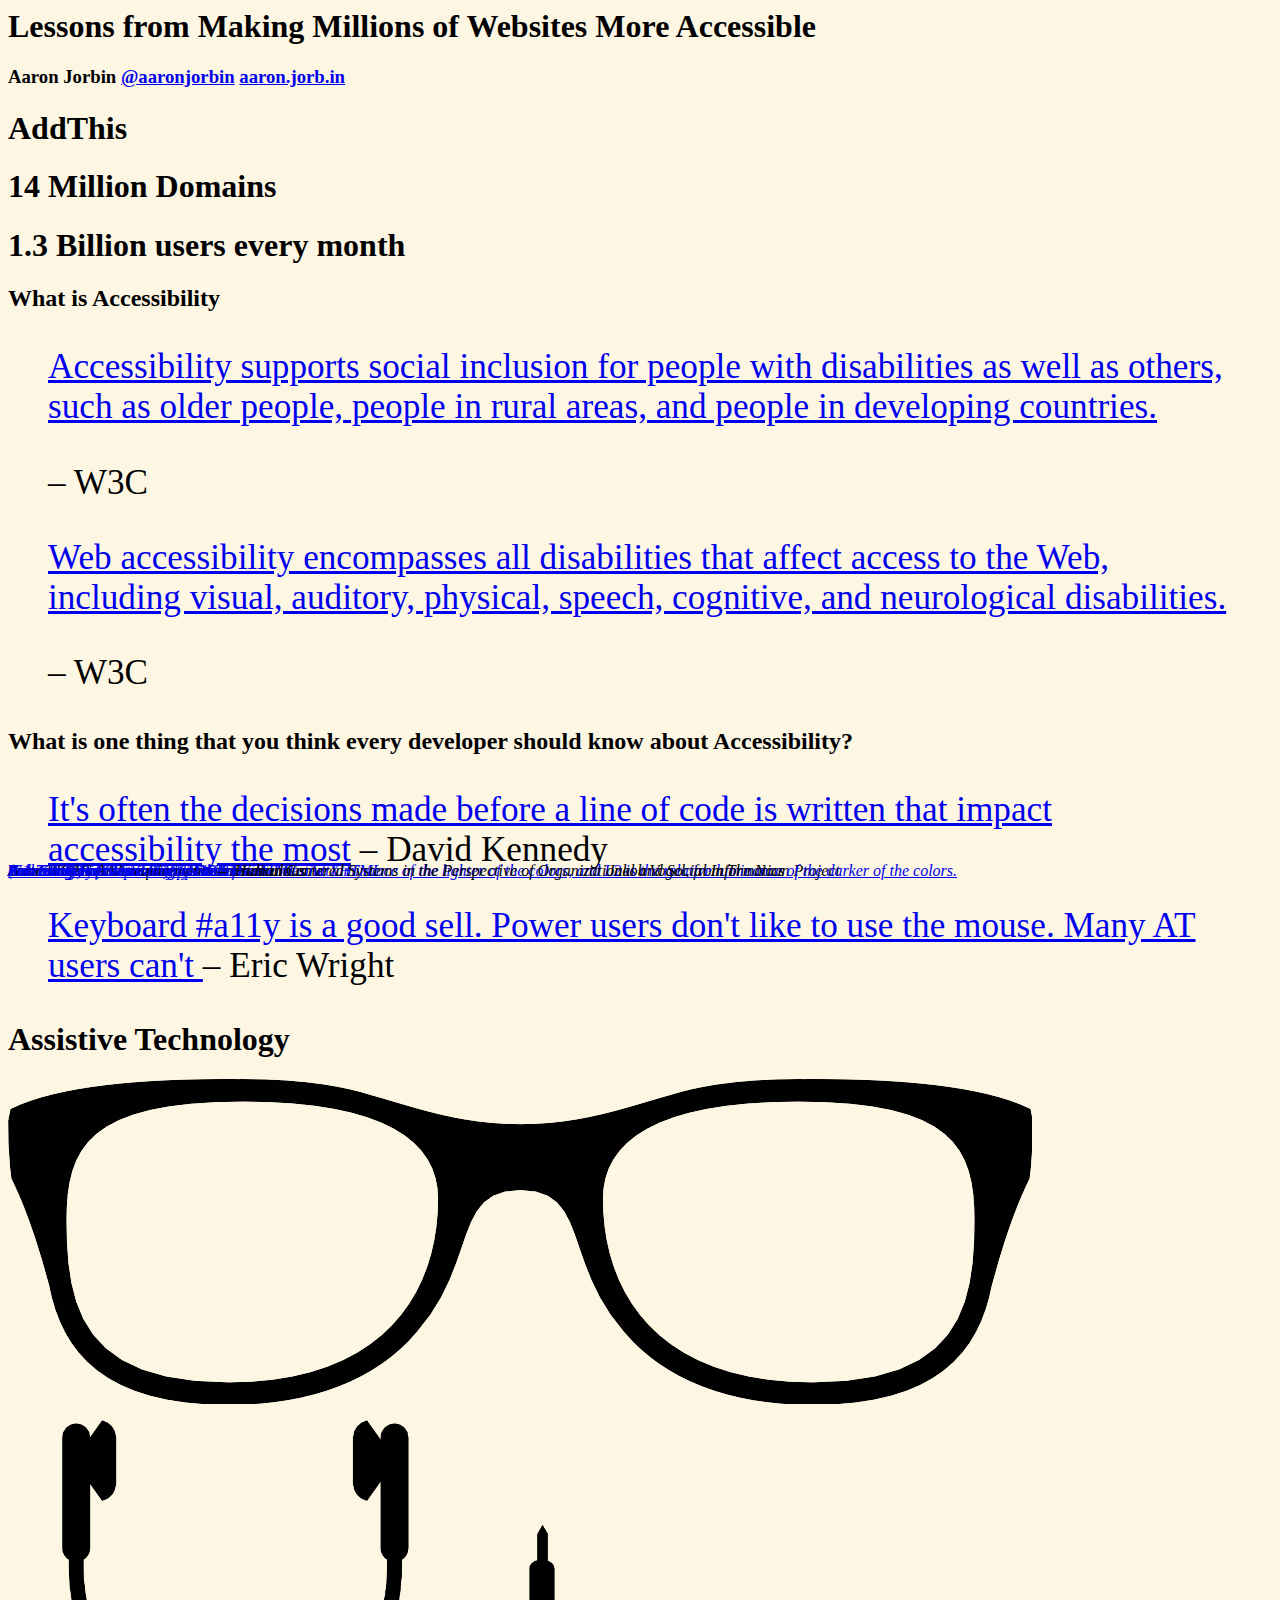
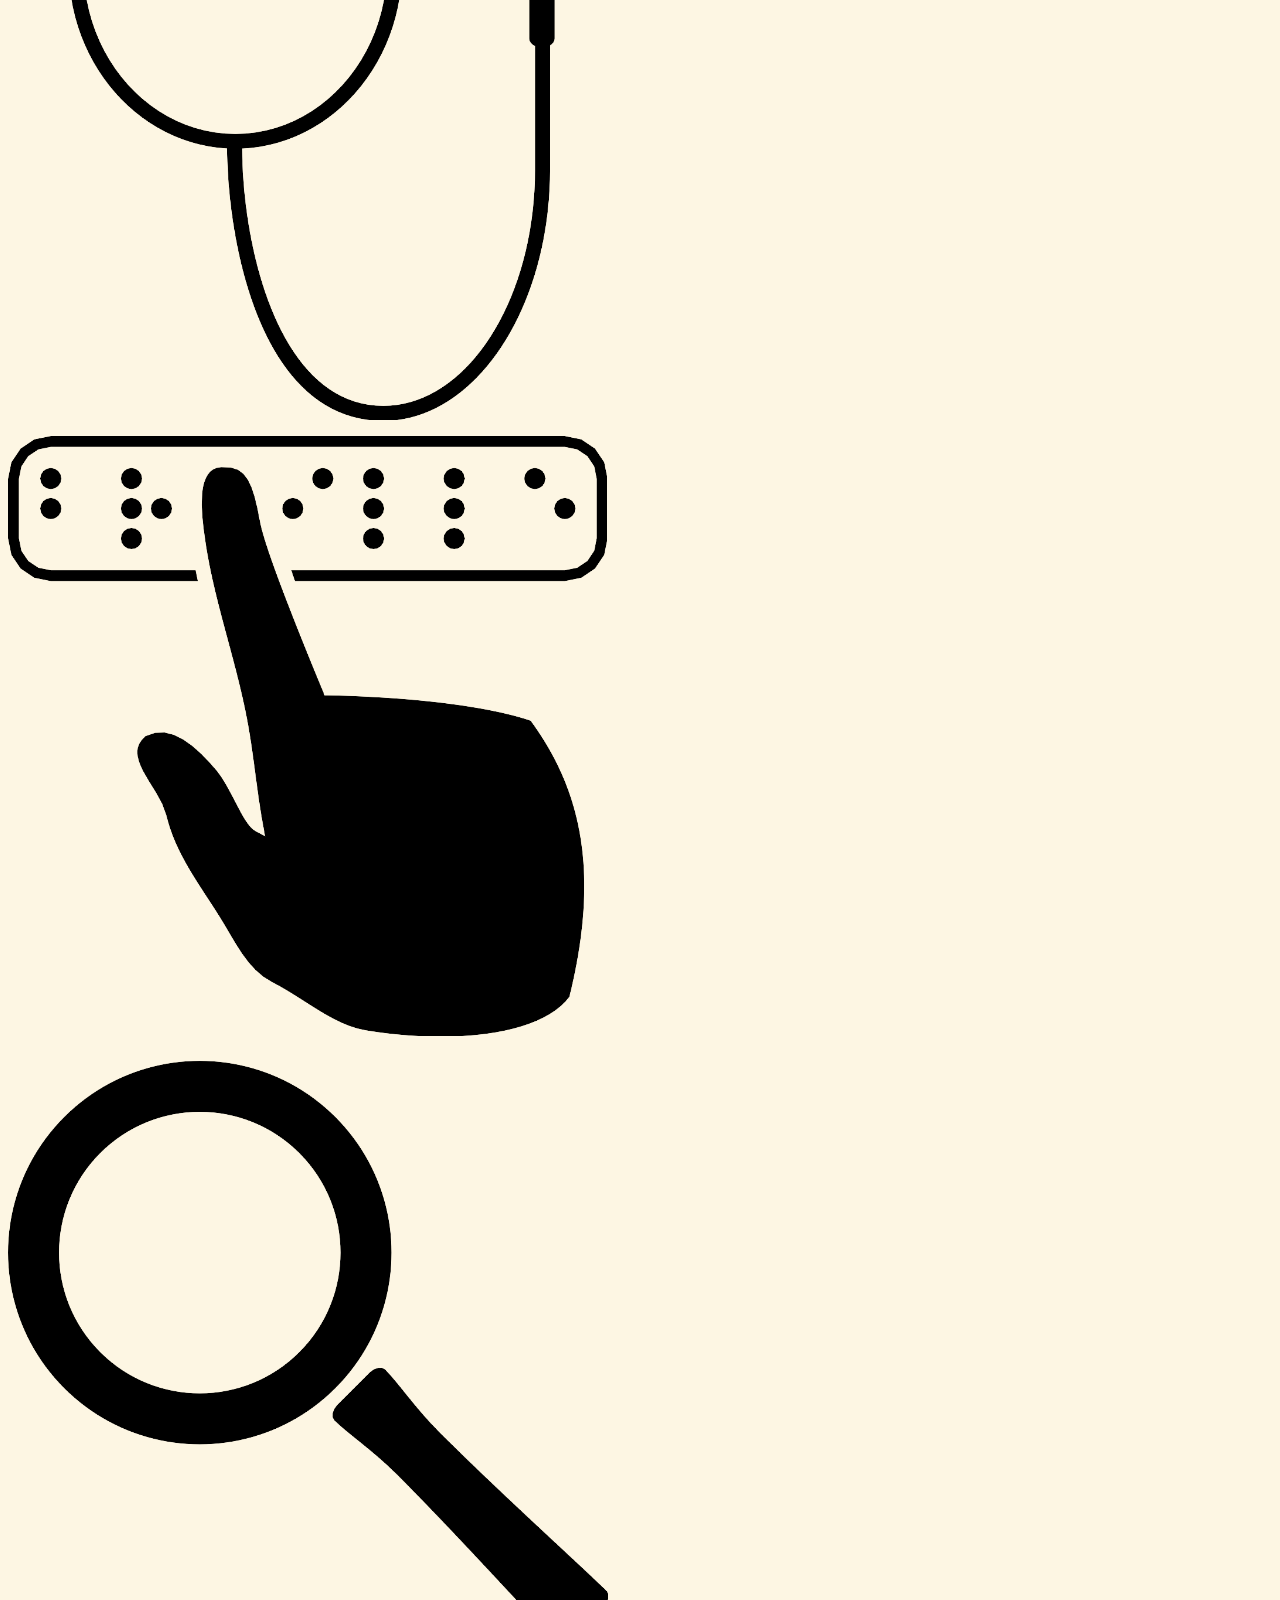
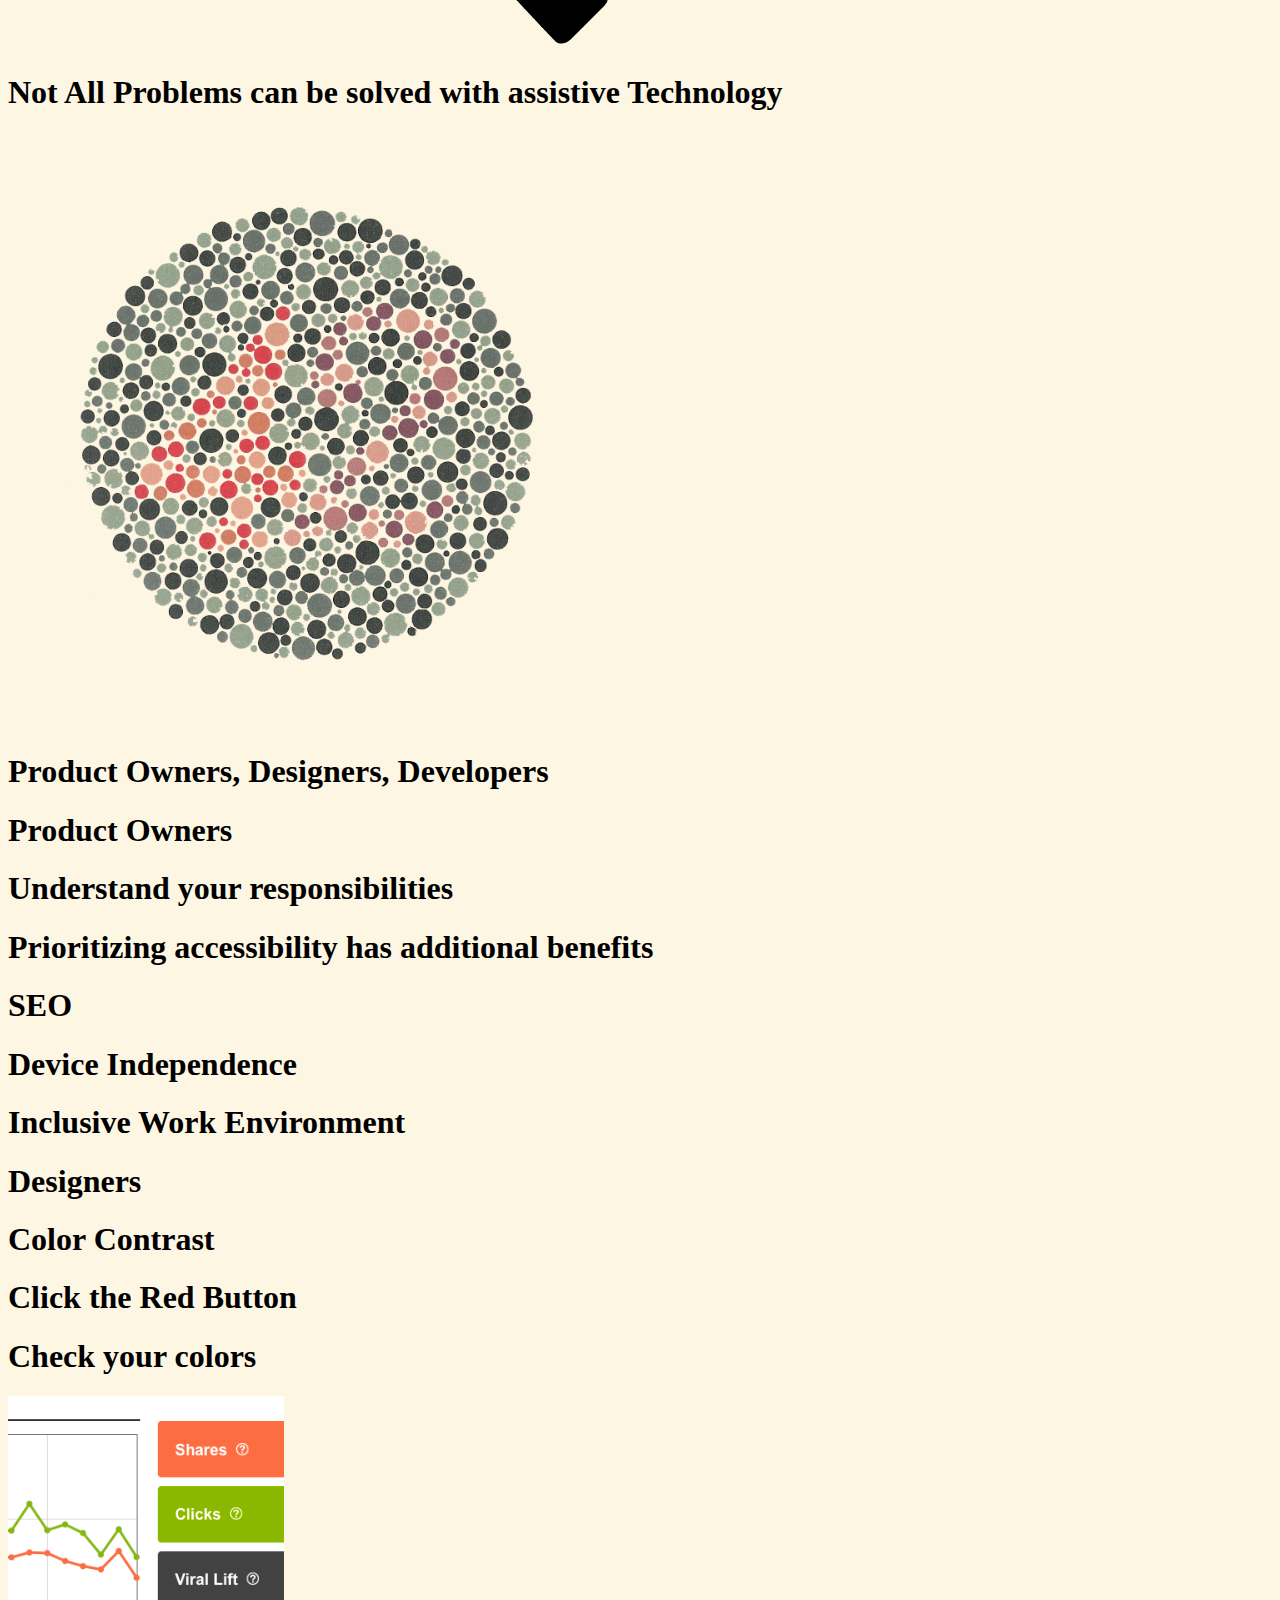
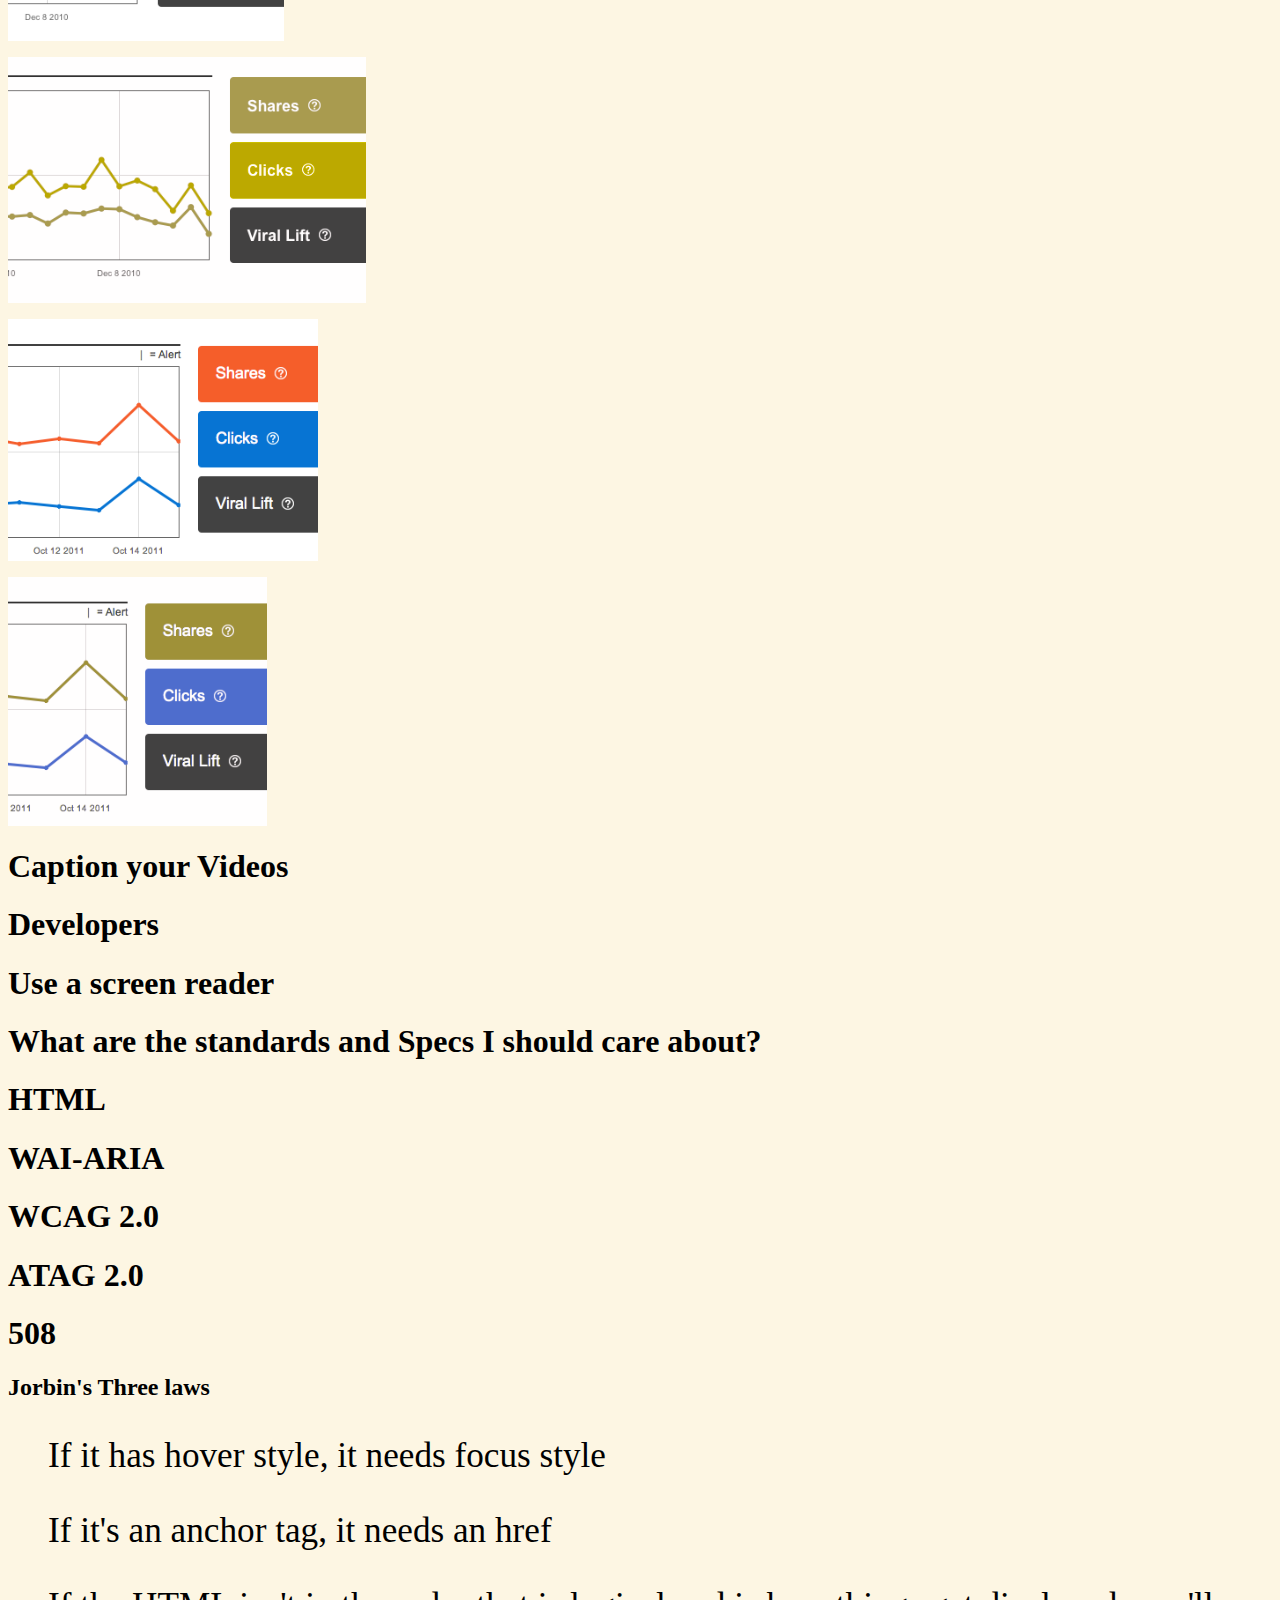
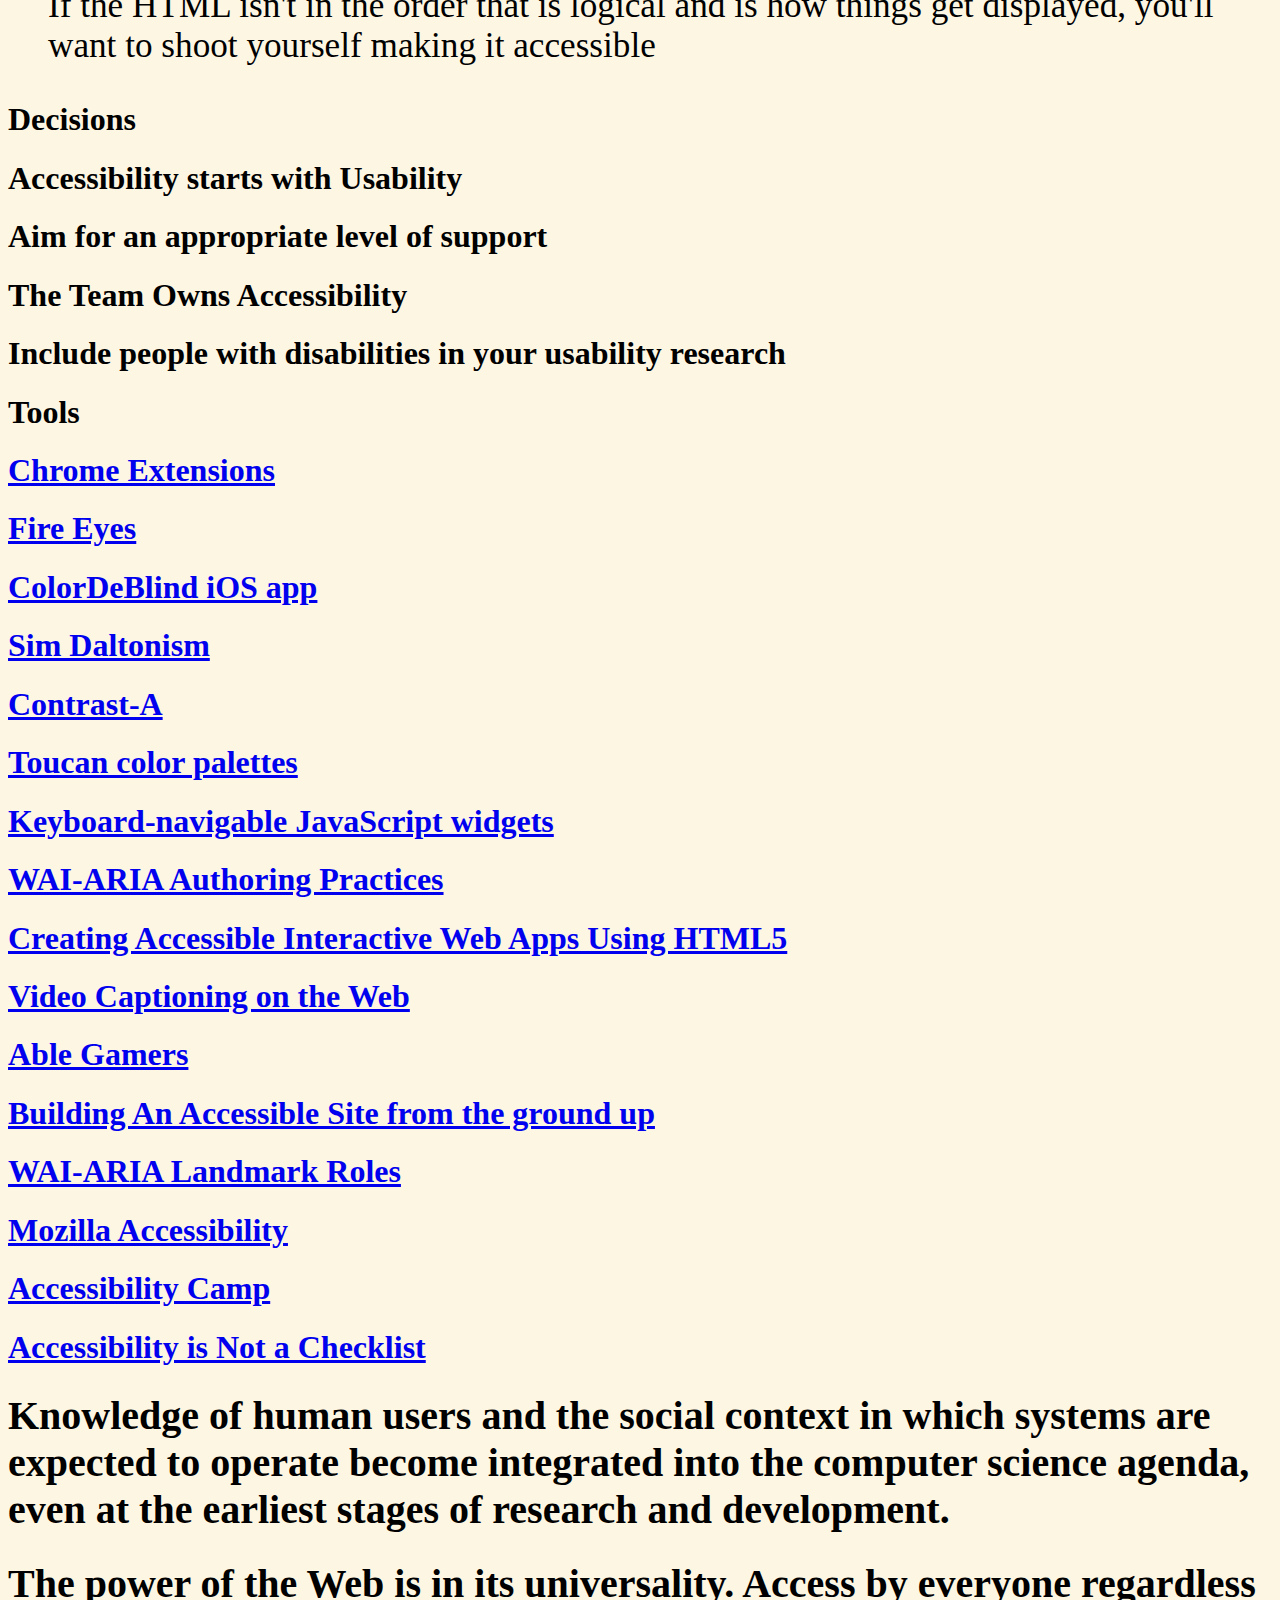
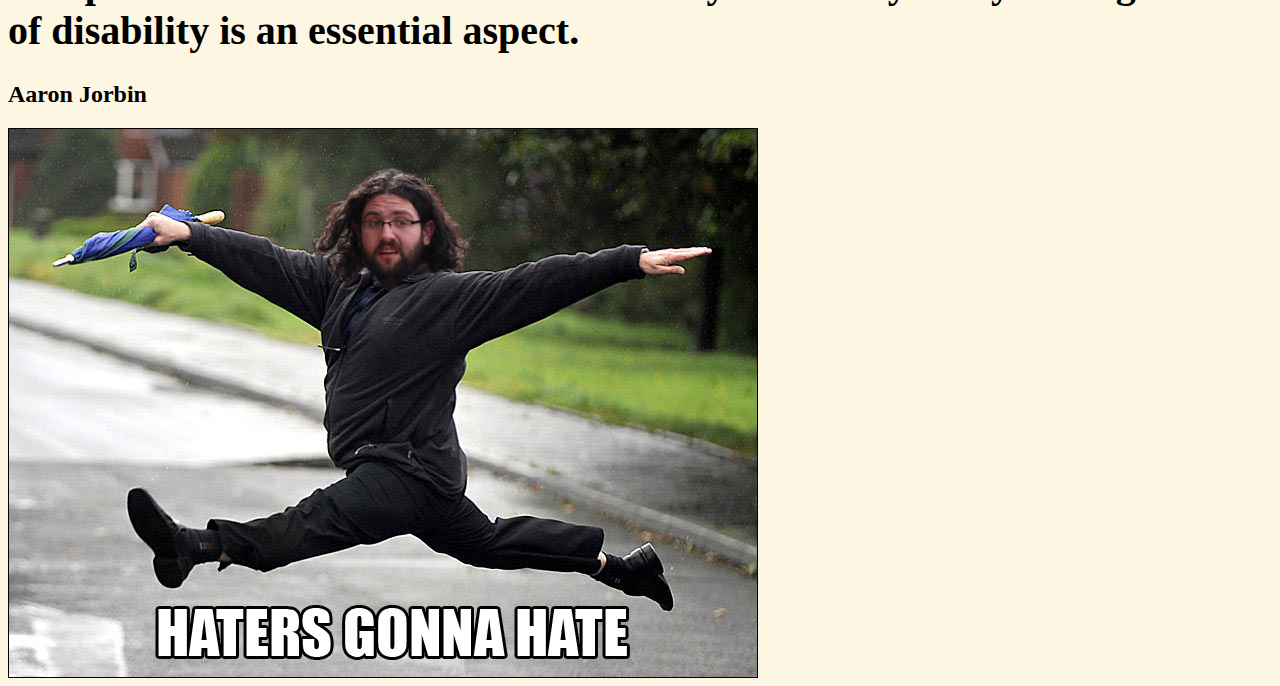
<file: index.html>
<html>
  <head>
  <title>Lessons from Making Millions of Websites More Accessible</title>
  <link href="css/style.css" media="screen" rel="stylesheet" type="text/css" />
  <script src="js/modernizr.custom.js"></script>
</head>
<body>
<article class="deck-container">
<ul>
<li><h1>Lessons from Making Millions of Websites More Accessible</h1>
<h3>Aaron Jorbin <a href="http://twitter.com/aaronjorbin" title="follow me on twitter">@aaronjorbin</a> <a href="http://aaron.jorb.in" title="My homepage">aaron.jorb.in</a></h3>
</li>
<li><h1>AddThis</h1>
</li>
<li><h1>14 Million Domains</h1>
</li>
<li><h1>1.3 Billion users every month</h1>
</li>
<li><h2>What is Accessibility</h2>
<blockquote>
<p><a href="http://www.w3.org/standards/webdesign/accessibility">Accessibility supports social inclusion for people with disabilities as well as others, such as older people, people in rural areas, and people in developing countries.</a> </p>
<p>&ndash; W3C</p>
<p><a href="http://www.w3.org/WAI/intro/accessibility.php">Web accessibility encompasses all disabilities that affect access to the Web, including visual, auditory, physical, speech, cognitive, and neurological disabilities.</a> </p>
<p>&ndash; W3C</p>
</blockquote>
</li>
<li><h2>What is one thing that you think every developer should know about Accessibility?</h2>
<blockquote>
<p><a href="https://twitter.com/DavidAKennedy/status/209999350116528129">It&#39;s often the decisions made before a line of code is written that impact accessibility the most</a>
&ndash; David Kennedy</p>
<p><a href="https://twitter.com/ewaccess/status/210033655085674496">Keyboard #a11y is a good sell. Power users don&#39;t like to use the mouse. Many AT users can&#39;t </a>
&ndash; Eric Wright</p>
</blockquote>
</li>
<li><h1>Assistive Technology</h1>
</li>
<li><p><img src='img/eye.png' alt='eyeglasses'></p>
</li>
<li><p><img src='img/earbuds.png' alt='headphones'></p>
</li>
<li><p><img src='img/braille.png' alt='braille text'><em>Jakob Vogel, from The Noun Project</em></p>
</li>
<li><p><img src='img/magnify.png' alt='Magnifying Glass'></p>
</li>
<li><h1>Not All Problems can be solved with assistive Technology</h1>
</li>
<li><p><img src='img/Ishihara_23.png' alt='Test image for Pretopinia' data-original="http://en.wikipedia.org/wiki/File:Ishihara_23.PNG" ></p>
</li>
<li><h1 class="sectionTitle"> Product Owners, Designers, Developers</h1>
</li>
<li><h1>Product Owners</h1>
</li>
<li><h1>Understand your responsibilities</h1>
</li>
<li><h1>Prioritizing accessibility has additional benefits</h1>
</li>
<li><h1>SEO</h1>
</li>
<li><h1>Device Independence</h1>
</li>
<li><h1>Inclusive Work Environment</h1>
</li>
</ul>
<!-- END PRODUCT OWNERS SECTION  -->

<ul>
<li><h1>Designers</h1>
</li>
<li><h1>Color Contrast</h1>
<p><em><a href='http://www.w3.org/TR/WCAG/#visual-audio-contrast'>(L1 + 0.05) / (L2 + 0.05), where L1 is the relative luminance of the lighter of the colors, and L2 is the relative luminance of the darker of the colors.</a></em></p>
</li>
<li><h1>Click the Red Button</h1>
</li>
<li><h1>Check your colors</h1>
</li>
<li><p><img src="img/fo.png" alt="" title="Normal Vision old version" /></p>
</li>
<li><p><img src="img/po.png" alt="" title="Pronetopia old version" class='grow' /></p>
</li>
<li><p><img src="img/fn.png" alt="" title="Normal Vision now" class='grow' /></p>
</li>
<li><p><img src="img/pn.png" alt="" title="Pronetopia now" class='grow' /></p>
</li>
<li><h1>Caption your Videos</h1>
</li>
<li><h1>Developers</h1>
</li>
<li><h1>Use a screen reader</h1>
</li>
<li><h1>What are the standards and Specs I should care about?</h1>
</li>
<li><h1>HTML</h1>
<p><em><a href='http://dev.w3.org/html5/spec/single-page.html'>A vocabulary and associated APIs for HTML and XHTML</a></em></p>
</li>
<li><h1>WAI-ARIA</h1>
<p><em><a href='http://www.w3.org/WAI/intro/aria.php'>Accessible Rich Internet Applications</a></em></p>
</li>
<li><h1>WCAG 2.0</h1>
<p><em><a href='http://www.w3.org/TR/WCAG/'>Web Content Accessibility Guidelines</a></em></p>
</li>
<li><h1>ATAG 2.0</h1>
<p><em><a href='http://www.w3.org/TR/ATAG20/'>Authoring Tool Accessibility Guidelines</a></em></p>
</li>
<li><h1>508</h1>
<p><em><a href='http://www.section508.gov/'>Section 508 of the Americans with Disabilities Act</a></em></p>
</li>
<li><h2>Jorbin&#39;s Three laws</h2>
<blockquote>
<p>If it has hover style, it needs focus style</p>
<p>If it&#39;s an anchor tag, it needs an href</p>
<p>If the HTML isn&#39;t in the order that is logical and is how things get displayed, you&#39;ll want to shoot yourself making it accessible</p>
</blockquote>
</li>
<li><h1>Decisions</h1>
</li>
<li><h1>Accessibility starts with Usability</h1>
</li>
<li><h1>Aim for an appropriate level of support</h1>
<p><em>Some WCAG AAA requirements are ridiculous</em> </p>
</li>
<li><h1>The Team Owns Accessibility</h1>
</li>
<li><h1>Include people with disabilities in your usability research</h1>
<p><em><a href='http://www.uiaccess.com/accessucd/ut_plan.html#recruiting'>Recruiting Participants with Disabilities</a></em></p>
</li>
<li><h1>Tools</h1>
</li>
<li><h1><a href="http://code.google.com/p/google-axs-chrome/">Chrome Extensions</a></h1>
</li>
<li><h1><a href="http://www.deque.com/products/worldspace-fireeyes">Fire Eyes</a></h1>
</li>
<li><h1><a href="http://itunes.apple.com/app/colordeblind/id513529073">ColorDeBlind iOS app</a></h1>
</li>
<li><h1><a href="http://michelf.com/projects/sim-daltonism/">Sim Daltonism</a></h1>
</li>
<li><h1><a href="http://www.adobe.com/cfusion/marketplace/index.cfm?event=marketplace.offering&amp;offeringid=10763&amp;marketplaceid=1">Contrast-A</a></h1>
</li>
<li><h1><a href="http://advanced.aviary.com/tools/color-swatches">Toucan color palettes</a></h1>
</li>
<li><h1><a href="https://developer.mozilla.org/en/Accessibility/Keyboard-navigable_JavaScript_widgets">Keyboard-navigable JavaScript widgets</a></h1>
</li>
<li><h1><a href="http://www.w3.org/WAI/PF/aria-practices/">WAI-ARIA Authoring Practices</a></h1>
</li>
<li><h1><a href="http://google-axs-chrome.googlecode.com/svn/trunk/developer/io_2011/index.html">Creating Accessible Interactive Web Apps Using HTML5</a></h1>
</li>
<li><h1><a href="http://www.slideshare.net/kingkool68/video-captioning-on-the-web">Video Captioning on the Web</a></h1>
</li>
<li><h1><a href="http://www.ablegamers.org/">Able Gamers</a></h1>
</li>
<li><h1><a href="http://www.slideshare.net/kingkool68/building-an-accessible-site-from-the-ground-up">Building An  Accessible Site from the ground up</a></h1>
</li>
<li><h1><a href="http://juicystudio.com/article/examining-wai-aria-document-andmark-roles.php">WAI-ARIA Landmark Roles</a></h1>
</li>
<li><h1><a href="http://www.mozilla.org/access/">Mozilla Accessibility</a></h1>
</li>
<li><h1><a href="http://www.accessibilitycamp.org/">Accessibility Camp</a></h1>
</li>
<li><h1><a href="http://uxprinciples.com/?page_id=108">Accessibility is Not a Checklist</a></h1>
</li>
</ul>
<ul>
<li class="final"> <h1>Knowledge of human users and the social context in which systems are expected to operate become integrated into the computer science agenda, even at the earliest stages of research and development.</h1><em><a href="http://www.ifp.illinois.edu/nsfhcs/bog_reports/bog4.html"> Rob Kling and Susan Leigh Star</a>&nbsp;&ndash;&nbsp; Human Centered Systems in the Perspective of Organizational and Social Informatics</em>

<li class="final">   <h1>The power of the Web is in its universality. Access by everyone regardless of disability is an essential aspect.</h1><em><a href='http://www.w3.org/Press/IPO-announce'>Tim Tim Berners-Lee</a></em> 
</li>
</ul>

<ul>
<li><h2>Aaron Jorbin</h2><img src='img/hate.jpg' alt='haters gone hate'/></li>
</ul>
</article>
<script src="//ajax.googleapis.com/ajax/libs/jquery/1.7.1/jquery.min.js"></script>
<script>window.jQuery || document.write('<script src="js/jquery.js"><\/script>')</script>
<script src="js/script.js"></script>
<script>
var _gaq=[['_setAccount','$=ga=%'],['_trackPageview'],['_trackPageLoadTime']];
(function(d,t){var g=d.createElement(t),s=d.getElementsByTagName(t)[0];g.async=1;
g.src=('https:'==location.protocol?'//ssl':'//www')+'.google-analytics.com/ga.js';
s.parentNode.insertBefore(g,s)}(document,'script'));
</script>
</file>
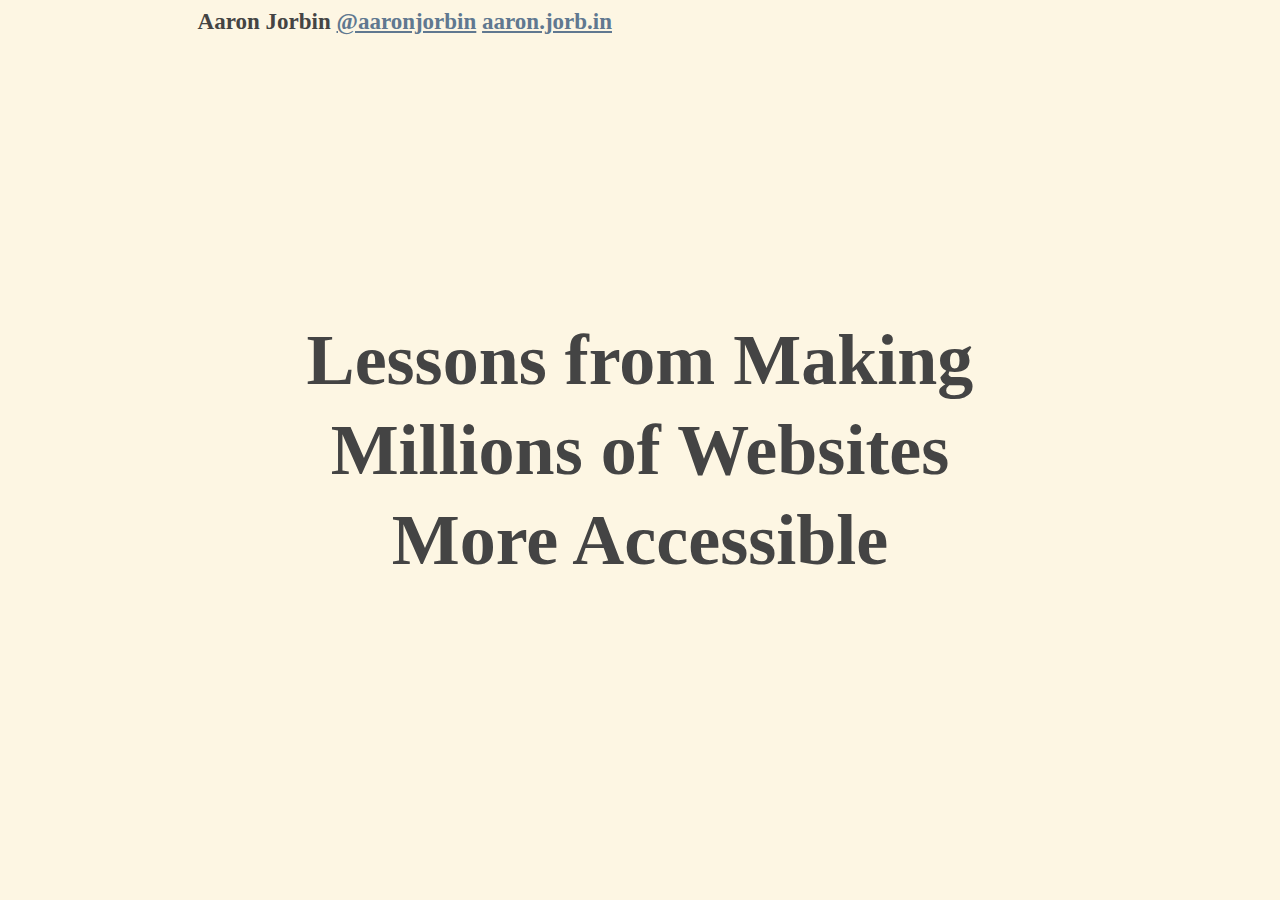
<file: public/index.html>
<html>
  <head>
  <title>Lessons from Making Millions of Websites More Accessible</title>
  <link href="css/style.css" media="screen" rel="stylesheet" type="text/css" />
  <script src="js/modernizr.custom.js"></script>
</head>
<body>
<article class="deck-container">
<ul>
<li><h1>Lessons from Making Millions of Websites More Accessible</h1>
<h3>Aaron Jorbin <a href="http://twitter.com/aaronjorbin" title="follow me on twitter">@aaronjorbin</a> <a href="http://aaron.jorb.in" title="My homepage">aaron.jorb.in</a></h3>
</li>
<li><h1>AddThis</h1>
</li>
<li><h1>14 Million Domains</h1>
</li>
<li><h1>1.3 Billion users every month</h1>
</li>
<li><h2>What is Accessibility</h2>
<blockquote>
<p><a href="http://www.w3.org/standards/webdesign/accessibility">Accessibility supports social inclusion for people with disabilities as well as others, such as older people, people in rural areas, and people in developing countries.</a> </p>
<p>&ndash; W3C</p>
<p><a href="http://www.w3.org/WAI/intro/accessibility.php">Web accessibility encompasses all disabilities that affect access to the Web, including visual, auditory, physical, speech, cognitive, and neurological disabilities.</a> </p>
<p>&ndash; W3C</p>
</blockquote>
</li>
<li><h2>What is one thing that you think every developer should know about Accessibility?</h2>
<blockquote>
<p><a href="https://twitter.com/DavidAKennedy/status/209999350116528129">It&#39;s often the decisions made before a line of code is written that impact accessibility the most</a>
&ndash; David Kennedy</p>
<p><a href="https://twitter.com/ewaccess/status/210033655085674496">Keyboard #a11y is a good sell. Power users don&#39;t like to use the mouse. Many AT users can&#39;t </a>
&ndash; Eric Wright</p>
</blockquote>
</li>
<li><h1>Assistive Technology</h1>
</li>
<li><p><img src='img/eye.png' alt='eyeglasses'></p>
</li>
<li><p><img src='img/earbuds.png' alt='headphones'></p>
</li>
<li><p><img src='img/braille.png' alt='braille text'><em>Jakob Vogel, from The Noun Project</em></p>
</li>
<li><p><img src='img/magnify.png' alt='Magnifying Glass'></p>
</li>
<li><h1>Not All Problems can be solved with assistive Technology</h1>
</li>
<li><p><img src='img/Ishihara_23.png' alt='Test image for Pretopinia' data-original="http://en.wikipedia.org/wiki/File:Ishihara_23.PNG" ></p>
</li>
<li><h1 class="sectionTitle"> Product Owners, Designers, Developers</h1>
</li>
<li><h1>Product Owners</h1>
</li>
<li><h1>Understand your responsibilities</h1>
</li>
<li><h1>Prioritizing accessibility has additional benefits</h1>
</li>
<li><h1>SEO</h1>
</li>
<li><h1>Device Independence</h1>
</li>
<li><h1>Inclusive Work Environment</h1>
</li>
</ul>
<!-- END PRODUCT OWNERS SECTION  -->

<ul>
<li><h1>Designers</h1>
</li>
<li><h1>Color Contrast</h1>
<p><em><a href='http://www.w3.org/TR/WCAG/#visual-audio-contrast'>(L1 + 0.05) / (L2 + 0.05), where L1 is the relative luminance of the lighter of the colors, and L2 is the relative luminance of the darker of the colors.</a></em></p>
</li>
<li><h1>Click the Red Button</h1>
</li>
<li><h1>Check your colors</h1>
</li>
<li><p><img src="img/fo.png" alt="" title="Normal Vision old version" /></p>
</li>
<li><p><img src="img/po.png" alt="" title="Pronetopia old version" class='grow' /></p>
</li>
<li><p><img src="img/fn.png" alt="" title="Normal Vision now" class='grow' /></p>
</li>
<li><p><img src="img/pn.png" alt="" title="Pronetopia now" class='grow' /></p>
</li>
<li><h1>Caption your Videos</h1>
</li>
<li><h1>Developers</h1>
</li>
<li><h1>Use a screen reader</h1>
</li>
<li><h1>What are the standards and Specs I should care about?</h1>
</li>
<li><h1>HTML</h1>
<p><em><a href='http://dev.w3.org/html5/spec/single-page.html'>A vocabulary and associated APIs for HTML and XHTML</a></em></p>
</li>
<li><h1>WAI-ARIA</h1>
<p><em><a href='http://www.w3.org/WAI/intro/aria.php'>Accessible Rich Internet Applications</a></em></p>
</li>
<li><h1>WCAG 2.0</h1>
<p><em><a href='http://www.w3.org/TR/WCAG/'>Web Content Accessibility Guidelines</a></em></p>
</li>
<li><h1>ATAG 2.0</h1>
<p><em><a href='http://www.w3.org/TR/ATAG20/'>Authoring Tool Accessibility Guidelines</a></em></p>
</li>
<li><h1>508</h1>
<p><em><a href='http://www.section508.gov/'>Section 508 of the Rehabilitation Act</a></em></p>
</li>
<li><h2>Jorbin&#39;s Three laws</h2>
<blockquote>
<p>If it has hover style, it needs focus style</p>
<p>If it&#39;s an anchor tag, it needs an href</p>
<p>If the HTML isn&#39;t in the order that is logical and is how things get displayed, you&#39;ll want to shoot yourself making it accessible</p>
</blockquote>
</li>
<li><h1>Decisions</h1>
</li>
<li><h1>Accessibility starts with Usability</h1>
</li>
<li><h1>Aim for an appropriate level of support</h1>
<p><em>Some WCAG AAA requirements are ridiculous</em> </p>
</li>
<li><h1>The Team Owns Accessibility</h1>
</li>
<li><h1>Include people with disabilities in your usability research</h1>
<p><em><a href='http://www.uiaccess.com/accessucd/ut_plan.html#recruiting'>Recruiting Participants with Disabilities</a></em></p>
</li>
<li><h1>Tools</h1>
</li>
<li><h1><a href="http://code.google.com/p/google-axs-chrome/">Chrome Extensions</a></h1>
</li>
<li><h1><a href="http://www.deque.com/products/worldspace-fireeyes">Fire Eyes</a></h1>
</li>
<li><h1><a href="http://itunes.apple.com/app/colordeblind/id513529073">ColorDeBlind iOS app</a></h1>
</li>
<li><h1><a href="http://michelf.com/projects/sim-daltonism/">Sim Daltonism</a></h1>
</li>
<li><h1><a href="http://www.adobe.com/cfusion/marketplace/index.cfm?event=marketplace.offering&amp;offeringid=10763&amp;marketplaceid=1">Contrast-A</a></h1>
</li>
<li><h1><a href="http://advanced.aviary.com/tools/color-swatches">Toucan color palettes</a></h1>
</li>
<li><h1><a href="https://developer.mozilla.org/en/Accessibility/Keyboard-navigable_JavaScript_widgets">Keyboard-navigable JavaScript widgets</a></h1>
</li>
<li><h1><a href="http://www.w3.org/WAI/PF/aria-practices/">WAI-ARIA Authoring Practices</a></h1>
</li>
<li><h1><a href="http://google-axs-chrome.googlecode.com/svn/trunk/developer/io_2011/index.html">Creating Accessible Interactive Web Apps Using HTML5</a></h1>
</li>
<li><h1><a href="http://www.slideshare.net/kingkool68/video-captioning-on-the-web">Video Captioning on the Web</a></h1>
</li>
<li><h1><a href="http://www.ablegamers.org/">Able Gamers</a></h1>
</li>
<li><h1><a href="http://www.slideshare.net/kingkool68/building-an-accessible-site-from-the-ground-up">Building An  Accessible Site from the ground up</a></h1>
</li>
<li><h1><a href="http://juicystudio.com/article/examining-wai-aria-document-andmark-roles.php">WAI-ARIA Landmark Roles</a></h1>
</li>
<li><h1><a href="http://www.mozilla.org/access/">Mozilla Accessibility</a></h1>
</li>
<li><h1><a href="http://www.accessibilitycamp.org/">Accessibility Camp</a></h1>
</li>
<li><h1><a href="http://uxprinciples.com/?page_id=108">Accessibility is Not a Checklist</a></h1>
</li>
</ul>
<ul>
<li class="final"> <h1>Knowledge of human users and the social context in which systems are expected to operate become integrated into the computer science agenda, even at the earliest stages of research and development.</h1><em><a href="http://www.ifp.illinois.edu/nsfhcs/bog_reports/bog4.html"> Rob Kling and Susan Leigh Star</a>&nbsp;&ndash;&nbsp; Human Centered Systems in the Perspective of Organizational and Social Informatics</em>

<li class="final">   <h1>The power of the Web is in its universality. Access by everyone regardless of disability is an essential aspect.</h1><em><a href='http://www.w3.org/Press/IPO-announce'>Tim Tim Berners-Lee</a></em> 
</li>
</ul>

<ul>
<li><h2>Aaron Jorbin</h2><img src='img/hate.jpg' alt='haters gone hate'/></li>
</ul>
</article>
<script src="//ajax.googleapis.com/ajax/libs/jquery/1.7.1/jquery.min.js"></script>
<script>window.jQuery || document.write('<script src="js/jquery.js"><\/script>')</script>
<script src="js/script.js"></script>
<script>
var _gaq=[['_setAccount','$=ga=%'],['_trackPageview'],['_trackPageLoadTime']];
(function(d,t){var g=d.createElement(t),s=d.getElementsByTagName(t)[0];g.async=1;
g.src=('https:'==location.protocol?'//ssl':'//www')+'.google-analytics.com/ga.js';
s.parentNode.insertBefore(g,s)}(document,'script'));
</script>
</file>
<file: css/style.css>
body, .deck-container .slide, .deck-container {
    background: #fdf6e3;
}

#what_is_accessibility blockquote,
#jorbin_s_three_laws blockquote,
#what_is_one_thing_that_you_think_every_developer_should_know_about_accessibility_ blockquote{
    font-size: 220%;
}

em{
    position: absolute;
    bottom: 20px;
}

img{
    max-height:600px;
}

.final h1{
    font-size: 2.5em;
}
</file>
<file: public/css/style.css>
/* /usr/local/lib/node_modules/slidedown.js/deck.js/core/deck.core.css */ 
html {
  height: 100%;
}

.deck-container {
  position: relative;
  height: 100%;
  width: 70%;
  margin: 0 auto;
  padding: 0 48px;
  font-size: 16px;
  line-height: 1.25;
  overflow: hidden;
  /* Resets and base styles from HTML5 Boilerplate */
  /* End HTML5 Boilerplate adaptations */
}
.js .deck-container {
  visibility: hidden;
}
.ready .deck-container {
  visibility: visible;
}
.touch .deck-container {
  -webkit-text-size-adjust: none;
}
.deck-container div, .deck-container span, .deck-container object, .deck-container iframe,
.deck-container h1, .deck-container h2, .deck-container h3, .deck-container h4, .deck-container h5, .deck-container h6, .deck-container p, .deck-container blockquote, .deck-container pre,
.deck-container abbr, .deck-container address, .deck-container cite, .deck-container code, .deck-container del, .deck-container dfn, .deck-container em, .deck-container img, .deck-container ins, .deck-container kbd, .deck-container q, .deck-container samp,
.deck-container small, .deck-container strong, .deck-container sub, .deck-container sup, .deck-container var, .deck-container b, .deck-container i, .deck-container dl, .deck-container dt, .deck-container dd, .deck-container ol, .deck-container ul, .deck-container li,
.deck-container fieldset, .deck-container form, .deck-container label, .deck-container legend,
.deck-container table, .deck-container caption, .deck-container tbody, .deck-container tfoot, .deck-container thead, .deck-container tr, .deck-container th, .deck-container td,
.deck-container article, .deck-container aside, .deck-container canvas, .deck-container details, .deck-container figcaption, .deck-container figure,
.deck-container footer, .deck-container header, .deck-container hgroup, .deck-container menu, .deck-container nav, .deck-container section, .deck-container summary,
.deck-container time, .deck-container mark, .deck-container audio, .deck-container video {
  margin: 0;
  padding: 0;
  border: 0;
  font-size: 100%;
  font: inherit;
  vertical-align: baseline;
}
.deck-container article, .deck-container aside, .deck-container details, .deck-container figcaption, .deck-container figure,
.deck-container footer, .deck-container header, .deck-container hgroup, .deck-container menu, .deck-container nav, .deck-container section {
  display: block;
}
.deck-container blockquote, .deck-container q {
  quotes: none;
}
.deck-container blockquote:before, .deck-container blockquote:after, .deck-container q:before, .deck-container q:after {
  content: "";
  content: none;
}
.deck-container ins {
  background-color: #ff9;
  color: #000;
  text-decoration: none;
}
.deck-container mark {
  background-color: #ff9;
  color: #000;
  font-style: italic;
  font-weight: bold;
}
.deck-container del {
  text-decoration: line-through;
}
.deck-container abbr[title], .deck-container dfn[title] {
  border-bottom: 1px dotted;
  cursor: help;
}
.deck-container table {
  border-collapse: collapse;
  border-spacing: 0;
}
.deck-container hr {
  display: block;
  height: 1px;
  border: 0;
  border-top: 1px solid #ccc;
  margin: 1em 0;
  padding: 0;
}
.deck-container input, .deck-container select {
  vertical-align: middle;
}
.deck-container select, .deck-container input, .deck-container textarea, .deck-container button {
  font: 99% sans-serif;
}
.deck-container pre, .deck-container code, .deck-container kbd, .deck-container samp {
  font-family: monospace, sans-serif;
}
.deck-container a {
  -webkit-tap-highlight-color: rgba(0, 0, 0, 0);
}
.deck-container a:hover, .deck-container a:active {
  outline: none;
}
.deck-container ul, .deck-container ol {
  margin-left: 2em;
  vertical-align: top;
}
.deck-container ol {
  list-style-type: decimal;
}
.deck-container nav ul, .deck-container nav li {
  margin: 0;
  list-style: none;
  list-style-image: none;
}
.deck-container small {
  font-size: 85%;
}
.deck-container strong, .deck-container th {
  font-weight: bold;
}
.deck-container td {
  vertical-align: top;
}
.deck-container sub, .deck-container sup {
  font-size: 75%;
  line-height: 0;
  position: relative;
}
.deck-container sup {
  top: -0.5em;
}
.deck-container sub {
  bottom: -0.25em;
}
.deck-container textarea {
  overflow: auto;
}
.ie6 .deck-container legend, .ie7 .deck-container legend {
  margin-left: -7px;
}
.deck-container input[type="radio"] {
  vertical-align: text-bottom;
}
.deck-container input[type="checkbox"] {
  vertical-align: bottom;
}
.ie7 .deck-container input[type="checkbox"] {
  vertical-align: baseline;
}
.ie6 .deck-container input {
  vertical-align: text-bottom;
}
.deck-container label, .deck-container input[type="button"], .deck-container input[type="submit"], .deck-container input[type="image"], .deck-container button {
  cursor: pointer;
}
.deck-container button, .deck-container input, .deck-container select, .deck-container textarea {
  margin: 0;
}
.deck-container input:invalid, .deck-container textarea:invalid {
  border-radius: 1px;
  -moz-box-shadow: 0px 0px 5px red;
  -webkit-box-shadow: 0px 0px 5px red;
  box-shadow: 0px 0px 5px red;
}
.deck-container input:invalid .no-boxshadow, .deck-container textarea:invalid .no-boxshadow {
  background-color: #f0dddd;
}
.deck-container button {
  width: auto;
  overflow: visible;
}
.ie7 .deck-container img {
  -ms-interpolation-mode: bicubic;
}
.deck-container, .deck-container select, .deck-container input, .deck-container textarea {
  color: #444;
}
.deck-container a {
  color: #607890;
}
.deck-container a:hover, .deck-container a:focus {
  color: #036;
}
.deck-container a:link {
  -webkit-tap-highlight-color: #fff;
}
.deck-container.deck-loading {
  display: none;
}

.slide {
  width: auto;
  min-height: 100%;
  position: relative;
}
.slide h1 {
  font-size: 4.5em;
}
.slide h1, .slide .vcenter {
  font-weight: bold;
  text-align: center;
  padding-top: 1em;
  max-height: 100%;
}
.csstransforms .slide h1, .csstransforms .slide .vcenter {
  padding: 0 48px;
  position: absolute;
  left: 0;
  right: 0;
  top: 50%;
  -webkit-transform: translate(0, -50%);
  -moz-transform: translate(0, -50%);
  -ms-transform: translate(0, -50%);
  -o-transform: translate(0, -50%);
  transform: translate(0, -50%);
}
.slide .vcenter h1 {
  position: relative;
  top: auto;
  padding: 0;
  -webkit-transform: none;
  -moz-transform: none;
  -ms-transform: none;
  -o-transform: none;
  transform: none;
}
.slide h2 {
  font-size: 2.25em;
  font-weight: bold;
  padding-top: .5em;
  margin: 0 0 .66666em 0;
  border-bottom: 3px solid #888;
}
.slide h3 {
  font-size: 1.4375em;
  font-weight: bold;
  margin-bottom: .30435em;
}
.slide h4 {
  font-size: 1.25em;
  font-weight: bold;
  margin-bottom: .25em;
}
.slide h5 {
  font-size: 1.125em;
  font-weight: bold;
  margin-bottom: .2222em;
}
.slide h6 {
  font-size: 1em;
  font-weight: bold;
}
.slide img, .slide iframe, .slide video {
  display: block;
  max-width: 100%;
}
.slide video, .slide iframe, .slide img {
  display: block;
  margin: 0 auto;
}
.slide p, .slide blockquote, .slide iframe, .slide img, .slide ul, .slide ol, .slide pre, .slide video {
  margin-bottom: 1em;
}
.slide pre {
  white-space: pre;
  white-space: pre-wrap;
  word-wrap: break-word;
  padding: 1em;
  border: 1px solid #888;
}
.slide em {
  font-style: italic;
}
.slide li {
  padding: .25em 0;
  vertical-align: middle;
}

.deck-before, .deck-previous, .deck-next, .deck-after {
  position: absolute;
  left: -999em;
  top: -999em;
}

.deck-current {
  z-index: 2;
}

.slide .slide {
  visibility: hidden;
  position: static;
  min-height: 0;
}

.deck-child-current {
  position: static;
  z-index: 2;
}
.deck-child-current .slide {
  visibility: hidden;
}
.deck-child-current .deck-previous, .deck-child-current .deck-before, .deck-child-current .deck-current {
  visibility: visible;
}

body.deck-container {
  overflow: visible;
}

@media screen and (max-device-width: 480px) {
  /* html { -webkit-text-size-adjust:none; -ms-text-size-adjust:none; } */
}
@media print {
  * {
    background: transparent !important;
    color: black !important;
    text-shadow: none !important;
    filter: none !important;
    -ms-filter: none !important;
    -webkit-box-reflect: none !important;
    -moz-box-reflect: none !important;
    -webkit-box-shadow: none !important;
    -moz-box-shadow: none !important;
    box-shadow: none !important;
  }
  * :before, * :after {
    display: none !important;
  }

  a, a:visited {
    color: #444 !important;
    text-decoration: underline;
  }

  a[href]:after {
    content: " (" attr(href) ")";
  }

  abbr[title]:after {
    content: " (" attr(title) ")";
  }

  .ir a:after, a[href^="javascript:"]:after, a[href^="#"]:after {
    content: "";
  }

  pre, blockquote {
    border: 1px solid #999;
    page-break-inside: avoid;
  }

  thead {
    display: table-header-group;
  }

  tr, img {
    page-break-inside: avoid;
  }

  @page {
    margin: 0.5cm;
}

  p, h2, h3 {
    orphans: 3;
    widows: 3;
  }

  h2, h3 {
    page-break-after: avoid;
  }

  .slide {
    position: static !important;
    visibility: visible !important;
    display: block !important;
    -webkit-transform: none !important;
    -moz-transform: none !important;
    -o-transform: none !important;
    -ms-transform: none !important;
    transform: none !important;
    opacity: 1 !important;
  }

  h1, .vcenter {
    -webkit-transform: none !important;
    -moz-transform: none !important;
    -o-transform: none !important;
    -ms-transform: none !important;
    transform: none !important;
    padding: 0 !important;
    position: static !important;
  }

  .deck-container > .slide {
    page-break-after: always;
  }

  .deck-container {
    width: 100% !important;
    height: auto !important;
    padding: 0 !important;
    display: block !important;
  }

  script {
    display: none;
  }
}

 /* /usr/local/lib/node_modules/slidedown.js/deck.js/extensions/hash/deck.hash.css */ 
.deck-container .deck-permalink {
  display: none;
  position: absolute;
  z-index: 4;
  bottom: 30px;
  right: 0;
  width: 48px;
  text-align: center;
}

.no-history .deck-container:hover .deck-permalink {
  display: block;
}

 /* /usr/local/lib/node_modules/slidedown.js/deck.js/extensions/menu/deck.menu.css */ 
.deck-menu .slide {
  background: #eee;
  position: relative;
  left: 0;
  top: 0;
  visibility: visible;
  cursor: pointer;
}
.no-csstransforms .deck-menu > .slide {
  float: left;
  width: 22%;
  height: 22%;
  min-height: 0;
  margin: 1%;
  font-size: 0.22em;
  overflow: hidden;
  padding: 0 0.5%;
}
.csstransforms .deck-menu > .slide {
  -webkit-transform: scale(0.22);
  -moz-transform: scale(0.22);
  -o-transform: scale(0.22);
  -ms-transform: scale(0.22);
  transform: scale(0.22);
  -webkit-transform-origin: 0 0;
  -moz-transform-origin: 0 0;
  -o-transform-origin: 0 0;
  -ms-transform-origin: 0 0;
  transform-origin: 0 0;
  -webkit-box-sizing: border-box;
  -moz-box-sizing: border-box;
  box-sizing: border-box;
  width: 100%;
  height: 100%;
  overflow: hidden;
  padding: 0 48px;
  margin: 12px;
}
.deck-menu iframe, .deck-menu img, .deck-menu video {
  max-width: 100%;
}
.deck-menu .deck-current, .no-touch .deck-menu .slide:hover {
  background: #ddf;
}
.deck-menu.deck-container:hover .deck-prev-link, .deck-menu.deck-container:hover .deck-next-link {
  display: none;
}

 /* /usr/local/lib/node_modules/slidedown.js/deck.js/extensions/goto/deck.goto.css */ 
.deck-container .goto-form {
  position: absolute;
  z-index: 3;
  bottom: 10px;
  left: 50%;
  height: 1.75em;
  margin: 0 0 0 -9.125em;
  line-height: 1.75em;
  padding: 0.625em;
  display: none;
  background: #ccc;
  overflow: hidden;
}
.borderradius .deck-container .goto-form {
  -webkit-border-radius: 10px;
  -moz-border-radius: 10px;
  border-radius: 10px;
}
.deck-container .goto-form label {
  font-weight: bold;
}
.deck-container .goto-form label, .deck-container .goto-form input {
  display: inline-block;
  font-family: inherit;
}

.deck-goto .goto-form {
  display: block;
}

#goto-slide {
  width: 8.375em;
  margin: 0 0.625em;
  height: 1.4375em;
}

@media print {
  .goto-form, #goto-slide {
    display: none !important;
  }
}

 /* /usr/local/lib/node_modules/slidedown.js/deck.js/extensions/status/deck.status.css */ 
.deck-container .deck-status {
  position: absolute;
  bottom: 10px;
  right: 5px;
  color: #888;
  z-index: 3;
  margin: 0;
}

body.deck-container .deck-status {
  position: fixed;
}

@media print {
  .deck-status {
    display: none;
  }
}

 /* /usr/local/lib/node_modules/slidedown.js/deck.js/extensions/navigation/deck.navigation.css */ 
.deck-container .deck-prev-link, .deck-container .deck-next-link {
  display: none;
  position: absolute;
  z-index: 3;
  top: 50%;
  width: 32px;
  height: 32px;
  margin-top: -16px;
  font-size: 20px;
  font-weight: bold;
  line-height: 32px;
  vertical-align: middle;
  text-align: center;
  text-decoration: none;
  color: #fff;
  background: #888;
}
.borderradius .deck-container .deck-prev-link, .borderradius .deck-container .deck-next-link {
  -webkit-border-radius: 16px;
  -moz-border-radius: 16px;
  border-radius: 16px;
}
.deck-container .deck-prev-link:hover, .deck-container .deck-prev-link:focus, .deck-container .deck-prev-link:active, .deck-container .deck-prev-link:visited, .deck-container .deck-next-link:hover, .deck-container .deck-next-link:focus, .deck-container .deck-next-link:active, .deck-container .deck-next-link:visited {
  color: #fff;
}
.deck-container .deck-prev-link {
  left: 8px;
}
.deck-container .deck-next-link {
  right: 8px;
}
.deck-container:hover .deck-prev-link, .deck-container:hover .deck-next-link {
  display: block;
}
.deck-container:hover .deck-prev-link.deck-nav-disabled, .touch .deck-container:hover .deck-prev-link, .deck-container:hover .deck-next-link.deck-nav-disabled, .touch .deck-container:hover .deck-next-link {
  display: none;
}

@media print {
  .deck-prev-link, .deck-next-link {
    display: none !important;
  }
}

 /* /usr/local/lib/node_modules/slidedown.js/template/remies/css/style.css */ 

.deck-container .h1h2 h2{

}
.deck-container .title.slide h2
{
        border:none;
            font-size: 4em;
}
.presenter{
        width: 50%;
            text-align:center;
                float:left;
}
.deck-container .slide.only-title h1,
.deck-container .slide.only-title h2,
{
        border: none;
            position:absolute;
                padding: 0 48px;
                    left: 0;
                        right: 0;
                            top: 50%;:
}

.deck-container .slide.only-title.odd h1,
.deck-container .slide.only-title.odd h2
{
        color: #d33682;
}
.deck-container .slide.only-title.even h1,
.deck-container .slide.only-title.even h2
{
        color: #859900;
}
.deck-container .slide.only-title.one-three h1,
.deck-container .slide.only-title.one-three h2,
{
        text-align: left;
            top: 25%;
}
.deck-container .slide.only-title.two-three h1,
.deck-container .slide.only-title.two-three h2
{
        text-align: right;
            top: 25%;
}
.deck-container .slide.only-title.three-three h1,
.deck-container .slide.only-title.three-three h2
{
        text-align: center;
            top: 25%;
}

.deck-container .slide.only-title.one-three.odd h1,
.deck-container .slide.only-title.one-three.odd h2,
{
        top: 65%;
}
.deck-container .slide.only-title.two-three.odd h1,
.deck-container .slide.only-title.two-three.odd h2
{
        top: 65%;
}
.deck-container .slide.only-title.three-three.odd h1,
.deck-container .slide.only-title.three-three.odd h2
{
        top: 65%;
}
#questions{
    padding-top: 100px;
}
#questions h1{
    display: none;
}

#joinus{
    text-align:center;
        margin-top: 40px;
            bottom: 30%;
                left:0;
                    right:0;
                        position:absolute;
}


body,
.deck-container .slide,
.deck-container
{
    background: #fdf6e3;
}

 /* /Users/aaronjorbin/slides/wcnyc20120/css/style.css */ 
body, .deck-container .slide, .deck-container {
    background: #fdf6e3;
}

#what_is_accessability blockquote{
    font-size: 140%;
}
</file>
